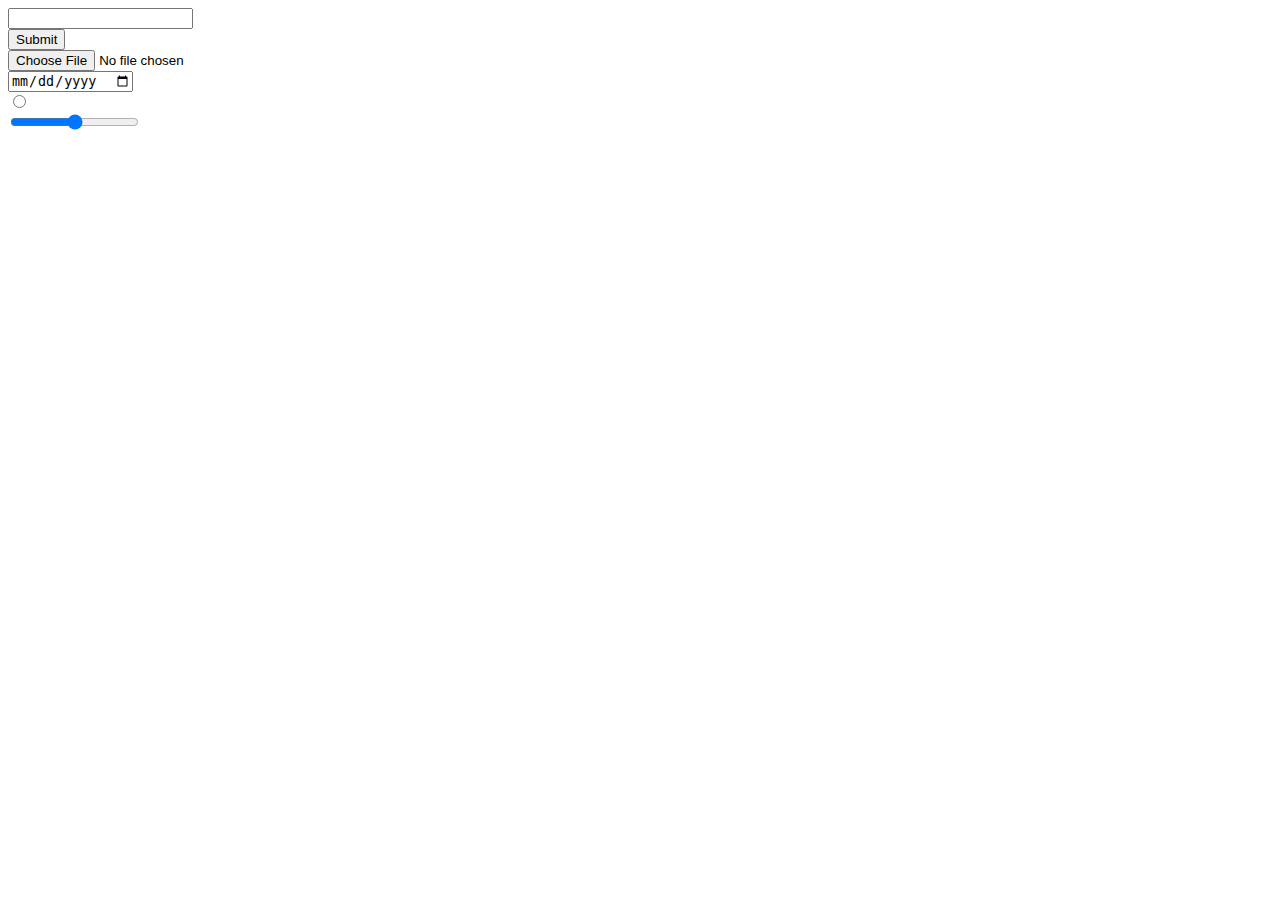
<file: Desktop.html>
<!DOCTYPE html>
<html lang="en" dir="ltr">
  <head>
    <meta charset="utf-8">
    <title></title>
  </head>
  <body>
    <form class="" action="index.html" method="post">
      <input type="<label></label>" name=">
      <input type="text" name="" ><br>
      <input type="submit" name="" ><br>
      <input type="file" name="" ><br>
      <input type="date" name="" ><br>
      <input type="radio" name="" value=""><br>
      <input type="range" name="" value="">

    </form>
  </body>
</html>
</file>
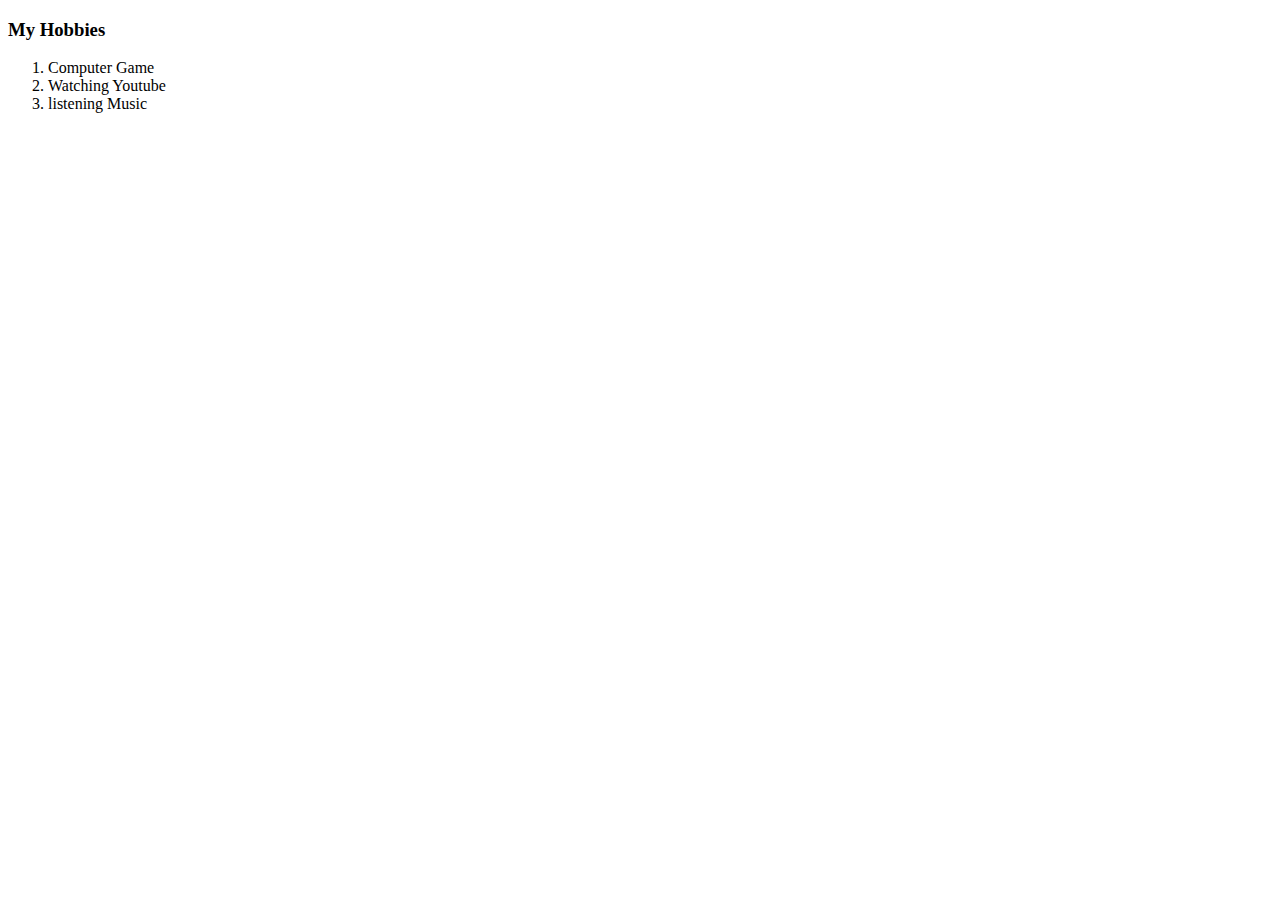
<file: hobbies.html>
<!DOCTYPE html>
<html lang="en" dir="ltr">
  <head>
    <meta charset="utf-8">
    <title>My Hobbies</title>
  </head>

  <body>

    <h3>My Hobbies</h3>
    <ol>
      <li>Computer Game</li>
      <li>Watching Youtube</li>
      <li>listening Music</li>
    </ol>


  </body>

  </html>
</file>
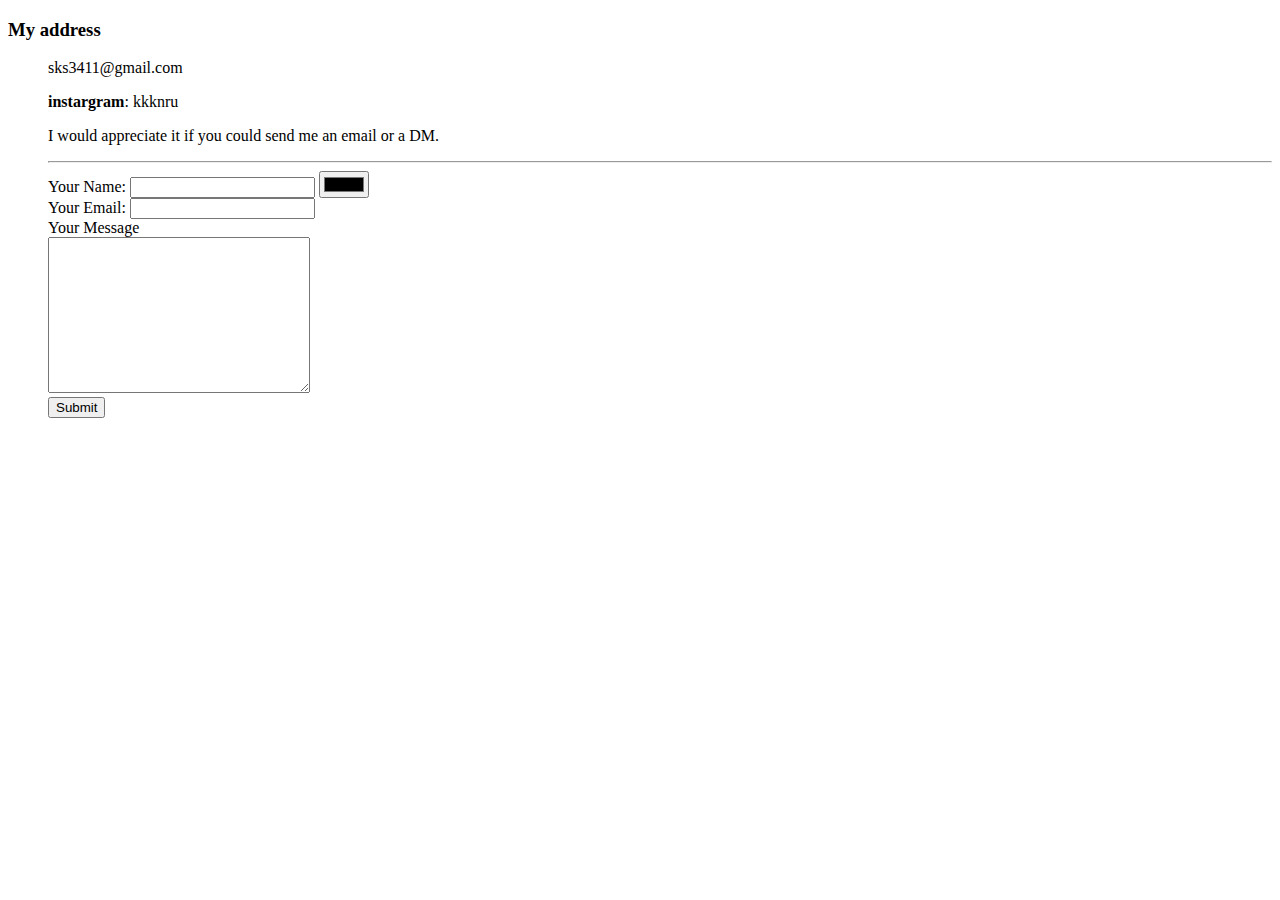
<file: MyContactInfomation.html>
<!DOCTYPE html>
<html lang="en" dir="ltr">
  <head>
    <meta charset="utf-8">
    <title>Contact me</title>
  </head>
  <body>
    <h3>My address</h3>
    <ul>
      <p>sks3411@gmail.com</p>
      <p><strong>instargram</strong>: kkknru</p>
      <p>I would appreciate it if you could send me an email or a DM.</p>
      <hr>
      <form action="mailto:sks3411@gmail.com" method="post" enctype="text/plain">
        <label>Your Name:</label>
        <input type="text" name="yourName" value="">
        <input type="color" name="" value=""><br>
        <label>Your Email:</label>
        <input type="email" name="yourEmail" value=""><br>
        <label>Your Message</label><br>
        <textarea name="yourMessage" rows="10" cols="30"></textarea><br>
        <input type="submit" name="">
      </form>
    </ul>
  </body>
</html>
</file>
